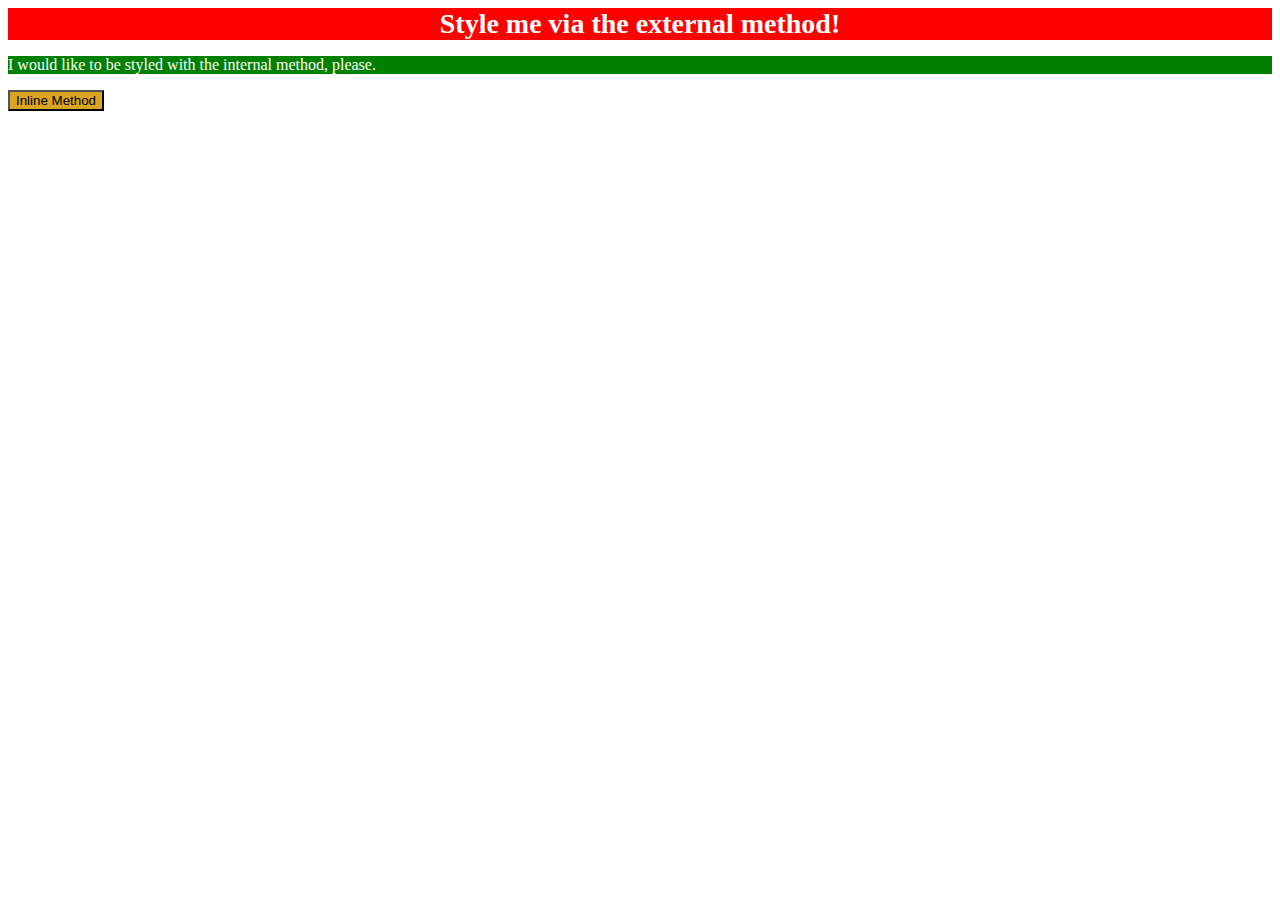
<file: foundations/intro-to-css/01-css-methods/index.html>
<!DOCTYPE html>
<html lang="en">
  <head>
    <meta charset="UTF-8">
    <meta http-equiv="X-UA-Compatible" content="IE=edge">
    <meta name="viewport" content="width=device-width, initial-scale=1.0">
    <link rel="stylesheet" href="styles.css">
    <title>Methods for Adding CSS</title>
  </head>
  <body>
    <div>Style me via the external method!</div>
    <p>I would like to be styled with the internal method, please.</p>
    <button>Inline Method</button>
  </body>
</html>
</file>
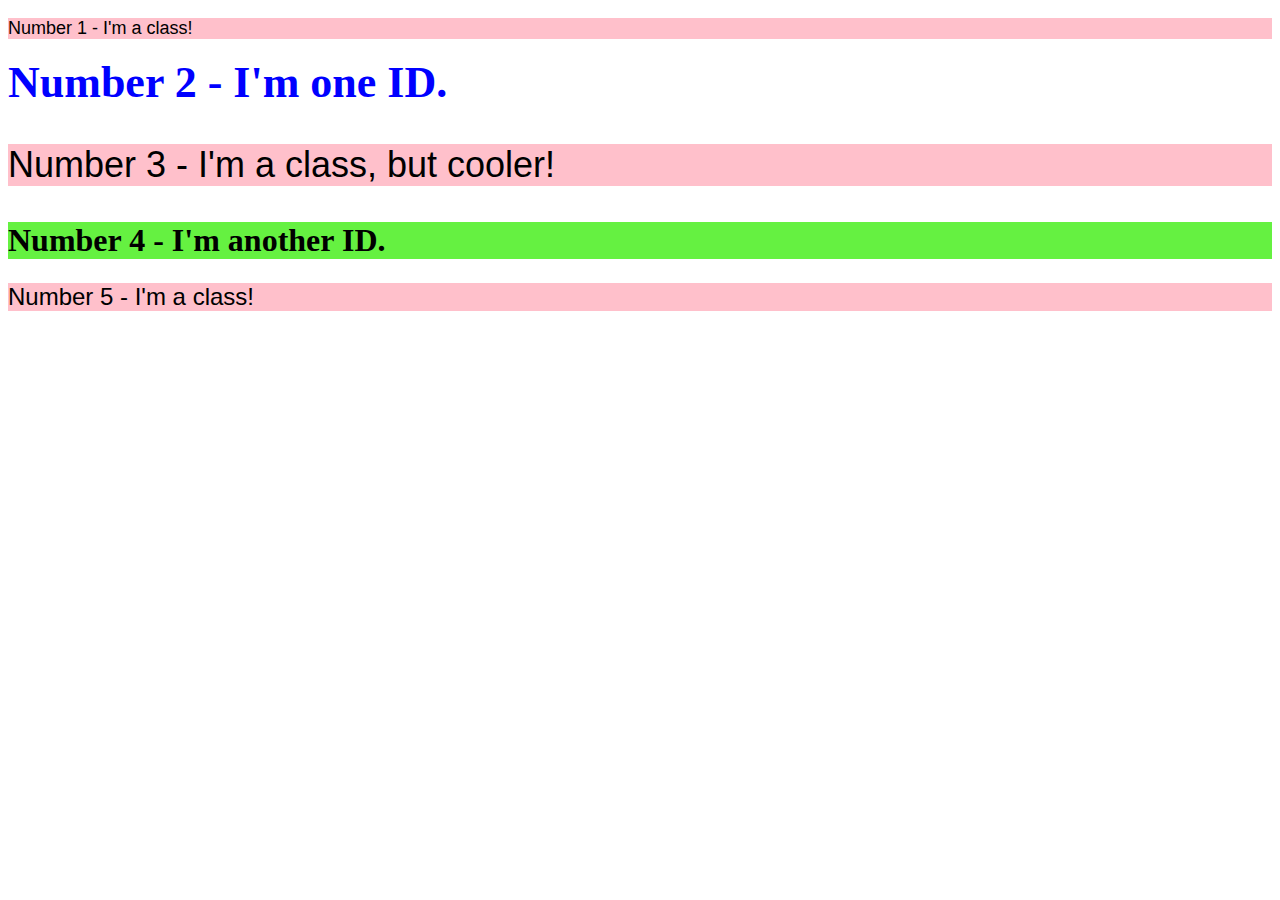
<file: foundations/intro-to-css/02-class-id-selectors/index.html>
<!DOCTYPE html>
<html lang="en">
  <head>
    <meta charset="UTF-8">
    <meta http-equiv="X-UA-Compatible" content="IE=edge">
    <meta name="viewport" content="width=device-width, initial-scale=1.0">
    <title>Class and ID Selectors</title>
    <link rel="stylesheet" href="style.css">
  </head>
  <body>
    <p>Number 1 - I'm a class!</p>
    <div class="number-2">Number 2 - I'm one ID.</div>
    <p class="number-3">Number 3 - I'm a class, but cooler!</p>
    <div class="number-4">Number 4 - I'm another ID.</div>
    <p class="number-5">Number 5 - I'm a class!</p>
  </body>
</html>
</file>
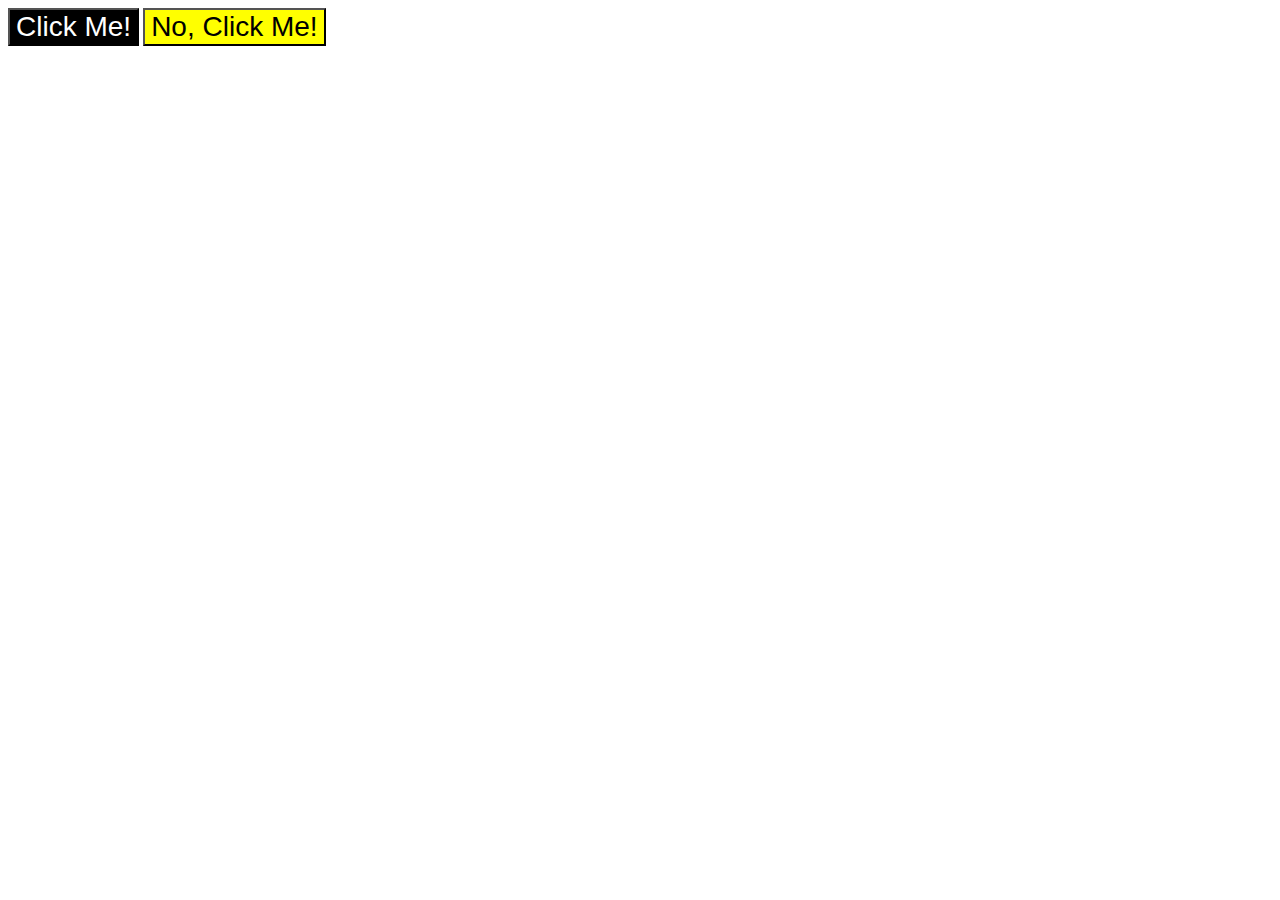
<file: foundations/intro-to-css/03-grouping-selectors/index.html>
<!DOCTYPE html>
<html lang="en">
  <head>
    <meta charset="UTF-8">
    <meta http-equiv="X-UA-Compatible" content="IE=edge">
    <meta name="viewport" content="width=device-width, initial-scale=1.0">
    <title>Grouping Selectors</title>
    <link rel="stylesheet" href="style.css">
  </head>
  <body>
    <button class="chris-tucker">Click Me!</button>
    <button class="jackie-chan">No, Click Me!</button>
  </body>
</html>
</file>
<file: foundations/intro-to-css/01-css-methods/styles.css>
/* styles.css */

div {
  color: white;
  background-color: red;
  font-size: 28px;
  font-weight: bold;
  text-align: center;
  
}

p {
  color: white;
  background-color: green;
}

button {
    color: black;
    background-color: goldenrod;
}
</file>
<file: foundations/intro-to-css/02-class-id-selectors/style.css>
p {
    font-size: 18px;
    background-color: pink;
    font-family: Arial, Helvetica, sans-serif;
}

div {
    font-family: 'Times New Roman', Times, serif;
}

.number-2 {
    color: blue;
    font-size: 44px;
    font-weight: bold;

}

.number-3 {
    font-size: 36px;
}

.number-4 {
    background-color: rgb(101, 241, 65);
    font-size: 32px;
    font-weight: bold;
}

.number-5 {
    font-size: 24px;
}
</file>
<file: foundations/intro-to-css/03-grouping-selectors/style.css>
.chris-tucker,
.jackie-chan {
    font-size: 28px;
}

.chris-tucker {
    color: white;
    background-color: black;
}

.jackie-chan {
    color: black;
    background-color: yellow;
}
</file>
